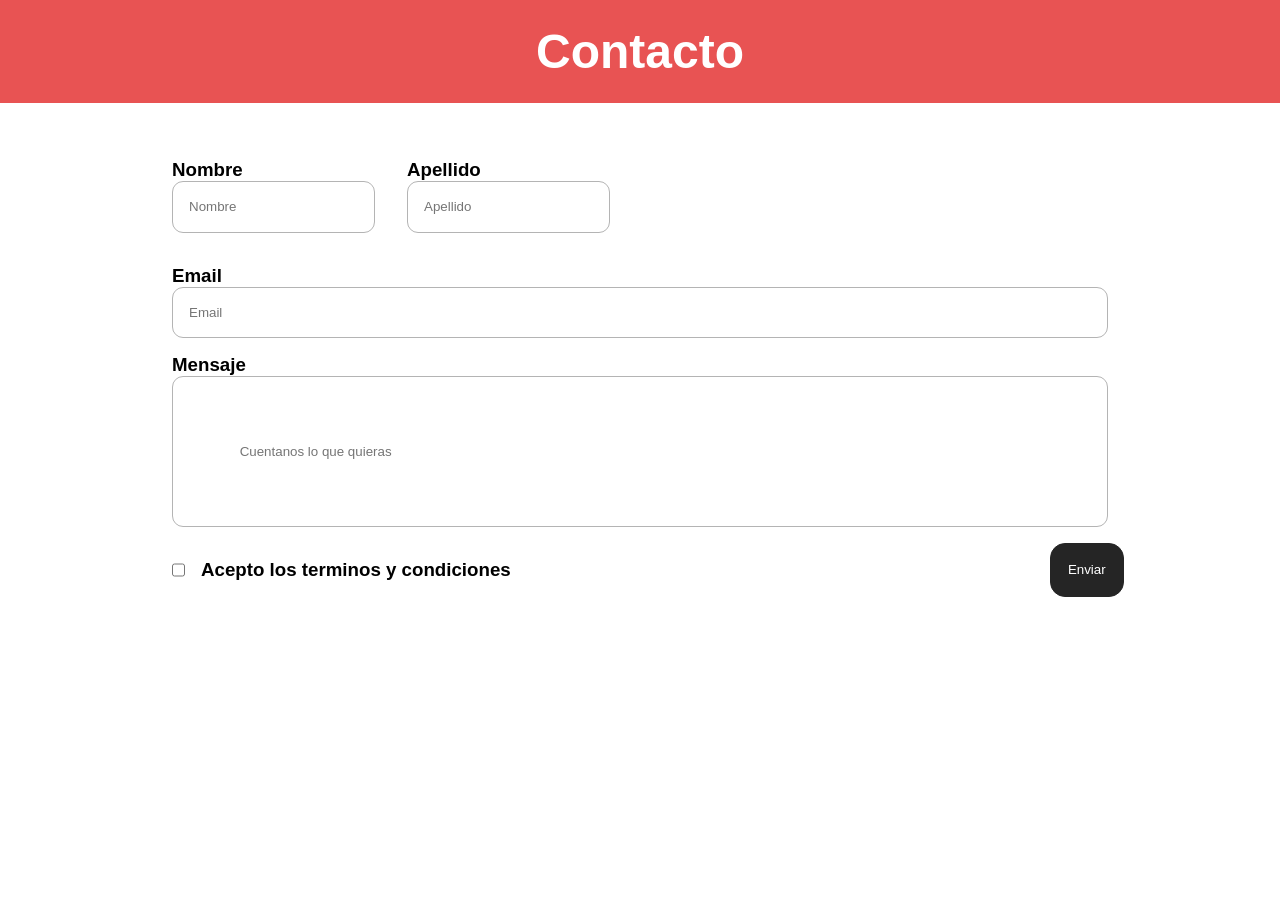
<file: index.html>
<!DOCTYPE html>
<html lang="es">
<head>
    <meta charset="UTF-8">
    <meta name="viewport" content="width=device-width, initial-scale=1.0">
    <title>Document</title>
    <link rel="stylesheet" href="estilos.css">
</head>
<body>
    <header class="hero">
        <h1>Contacto</h1>
    </header>
    <main class="contenedor">
        <form action="https://formsubmit.co/ignalaulhe9@gmail.com" method="post">
            <div id="nombre">

            <article>
            <h3>Nombre</h3>
            <input class="contenedor" type="text" name="Nombre" placeholder="Nombre">
            </article>

            <article>
            <h3>Apellido</h3>
            <input class="contenedor" type="text" name="Apellido" placeholder="Apellido">
            </article>
            </div>

            <article>
            <h3>Email</h3>
            <input class="contenedor" type="email" name="Email" placeholder="Email">
            </article>

            <article>
            <h3>Mensaje</h3>
            <input class="contenedor" type="text" name="Mensaje" placeholder="Cuentanos lo que quieras" id="caja">
            </article>

            <div id="box">
            <article id="checkbox">
            <input type="checkbox">
            <h3>Acepto los terminos y condiciones</h3>
            </article>

            <input type="hidden" name="_template" value="table">
            <input type="hidden" name="_next" value="https://tareaform.netlify.app/gracias.html">
            <button id="boton" type="submit">Enviar</button>
            </div>
        </form>
    </main>
</body>
</html>
</file>
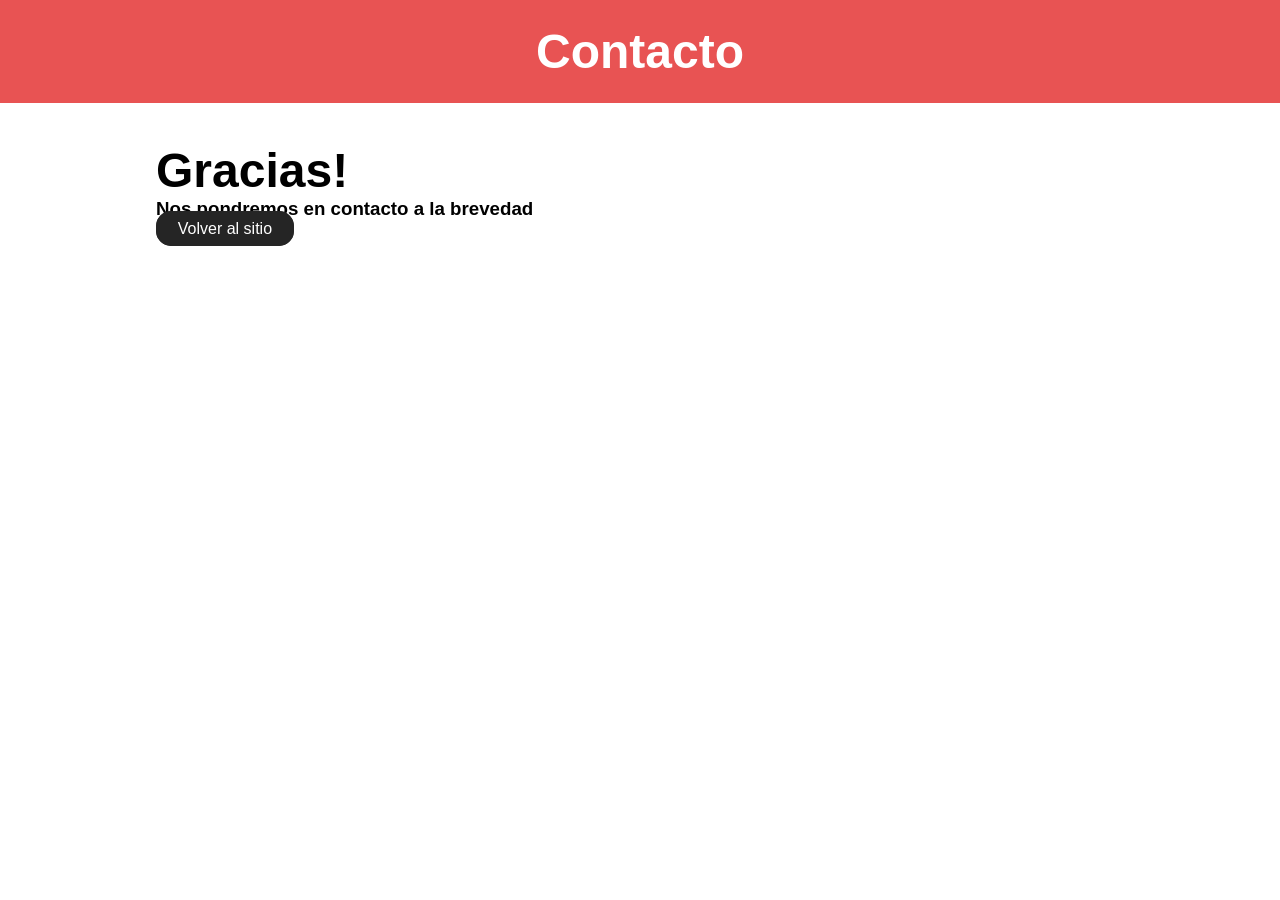
<file: gracias.html>
<!DOCTYPE html>
<html lang="es">
<head>
    <meta charset="UTF-8">
    <meta name="viewport" content="width=device-width, initial-scale=1.0">
    <title>Document</title>
    <link rel="stylesheet" href="estilos.css">
</head>
<body>
        <header class="hero">
        <h1>Contacto</h1>
    </header>

    <div id="gracias">
        <h1>Gracias!</h1>
        <h3>Nos pondremos en contacto a la brevedad</h3>
        <a href="index.html" id="boton">Volver al sitio</a>
    </div>
</body>
</html>
</file>
<file: estilos.css>
* {
    box-sizing: border-box;
    margin: 0;
    padding: 0;
    text-decoration: none;
}

.contenedor {
    max-width: 1000px;
    margin-inline: auto;
    padding-inline: 1rem;
    width: 100%;
}

#gracias{
    max-width: 1000px;
    margin-inline: auto;
    padding-inline: 1rem;
    width: 100%;
}

:root {
    --primario: rgb(232, 83, 83);
    accent-color: var(--primario);
} 

body {
    font-family: "Poppins", Arial, Helvetica, sans-serif;
}


h1 {
    font-size: 3rem;
}

h2 {
    font-size: 2.2rem;
}

header {
    padding: 24px;
    background-color: var(--primario);
    color: white;
    margin-bottom: 40px;
    text-align: center;
}

#nombre{
    display: flex;
    width: 100%;
}

input{
    padding: 1.3em;
    border-radius: 11px;
    border: 1px rgb(180, 180, 180) solid;
}

article{
    margin: 1em;
}

#checkbox{
    display: flex;
    gap: 1em;
}

#caja{
    padding: 5em;
}

#boton{
    color: white;
    background-color: rgb(37, 37, 37);
    padding: 0.5em 1.3em;
    border: 1px rgb(37, 37, 37) solid;
    border-radius: 15px;
}

.largo{
    width: 100%;
}

#box{
    display: flex;
    justify-content: space-between;
}
</file>
